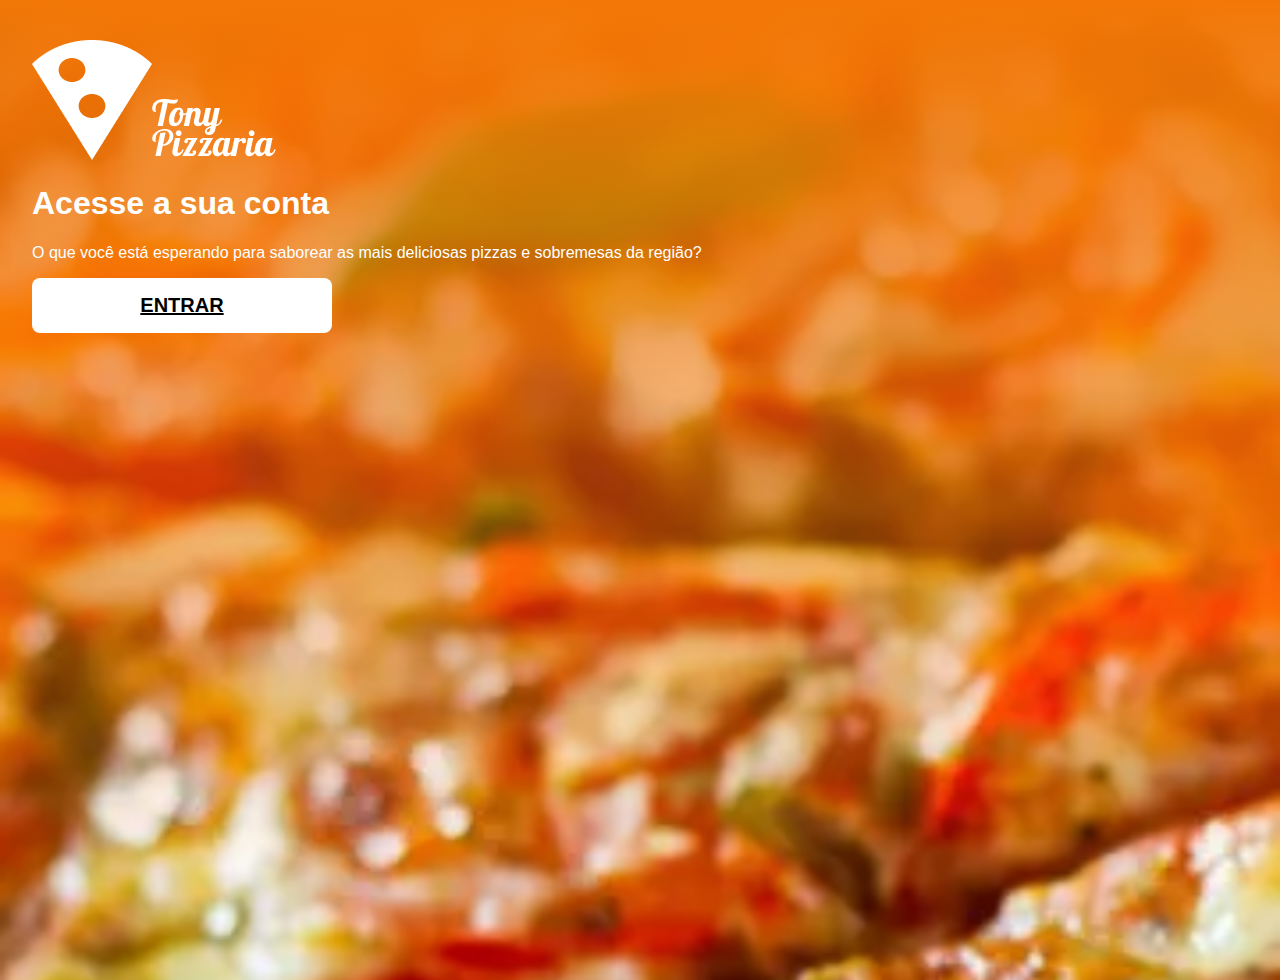
<file: login/login.html>
<!DOCTYPE html>
<html lang="pt-br">
<head>
    <link rel="stylesheet" href="./loginstyle.css">
    <meta charset="UTF-8">
    <meta name="viewport" content="width=device-width, initial-scale=1.0">
    <title>Login</title>
    <header>
        <img src="img.pages/logo.webp" alt="Logo Tony Pizzaria">
    </header>
</head>
<body>
    <main>
    <div class="acesse-conta">
        <h1>Acesse a sua conta</h1>
        <p>O que você está esperando para saborear as mais deliciosas pizzas e sobremesas da região?
        </p>
    </div>
    <a href="./pages/home/home.html" class="botao">ENTRAR</a>
    </main>
</body>
</html>
</file>
<file: login/loginstyle.css>
body{
    height: 100vh;
    background-image: url(./img.pages/background.webp);
    background-repeat: no-repeat;
    background-size: cover;
    display: flex;
    flex-direction: column;
    padding: 32px 24px;
    font-family: 'Roboto', sans-serif;
}
body::after{
    position: absolute;
    content: "";
    inset: 0;
    background: linear-gradient(0deg, #fff0 0%, rgba(242,119,6,1) 100%);
    z-index: -1;
}
.acesse-conta{
    color: white;
}

.botao{
    width: 300px;
    height: 55px;
    border-radius: 8px;
    color: var(--cor-principal);
    font-size: 20px;
    background-color: #fff;
    display: flex;
    justify-content: center;
    align-items: center;
    font-weight: 700;
}
</file>
